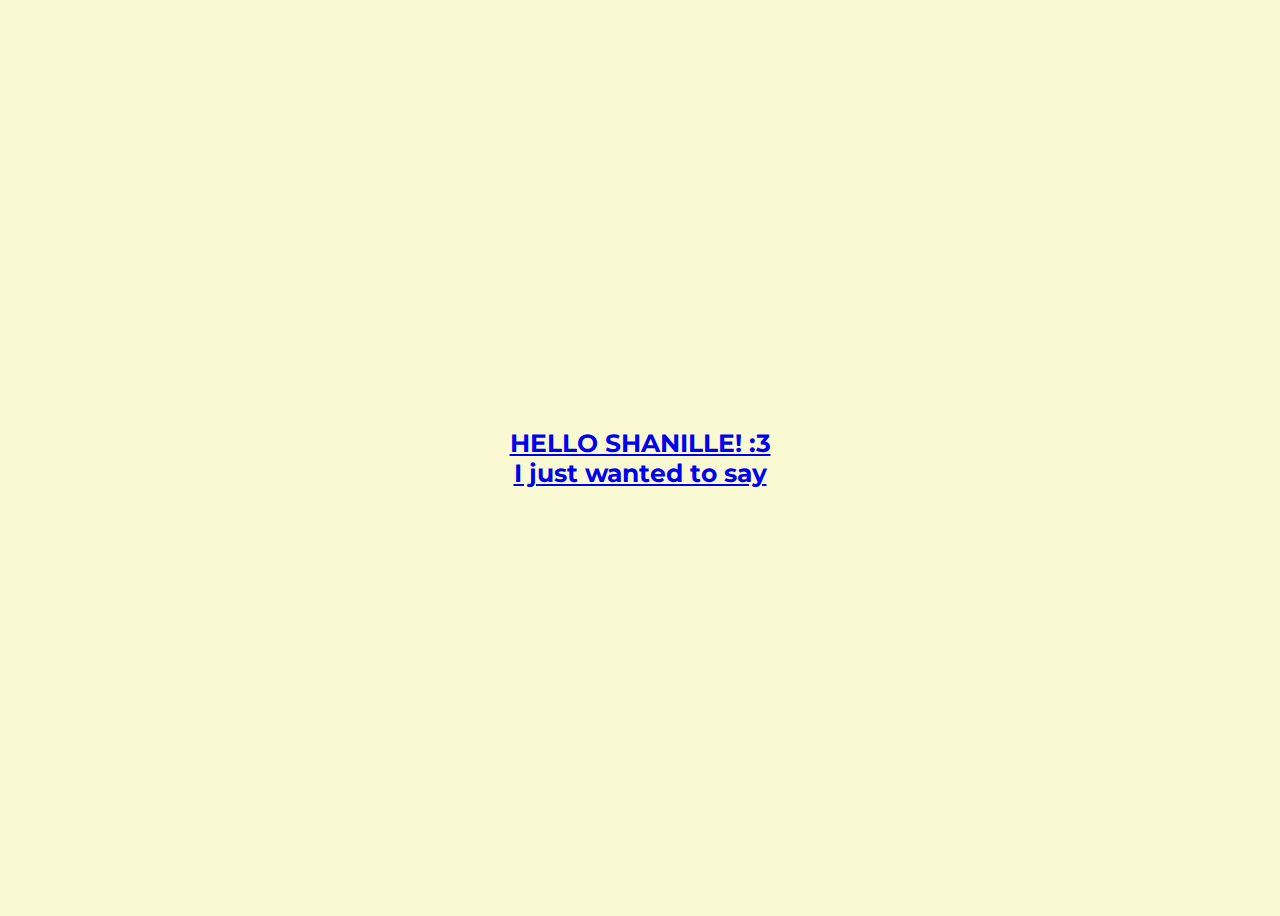
<file: index.html>
<!DOCTYPE html>
<html lang="en">
<head>
    <meta charset="UTF-8">
    <meta name="viewport" content="width=device-width, initial-scale=1.0">
    <title>Anniversary</title>
    <link rel="stylesheet" href = "index.css">
    <link href="https://fonts.googleapis.com/css2?family=Montserrat:ital,wght@0,100..900;1,100..900&display=swap" rel="stylesheet">
</head>
<body>
    <a class="heading" href="1.html">HELLO SHANILLE! :3<br>I just wanted to say</a><br>
</body>
</html>
</file>
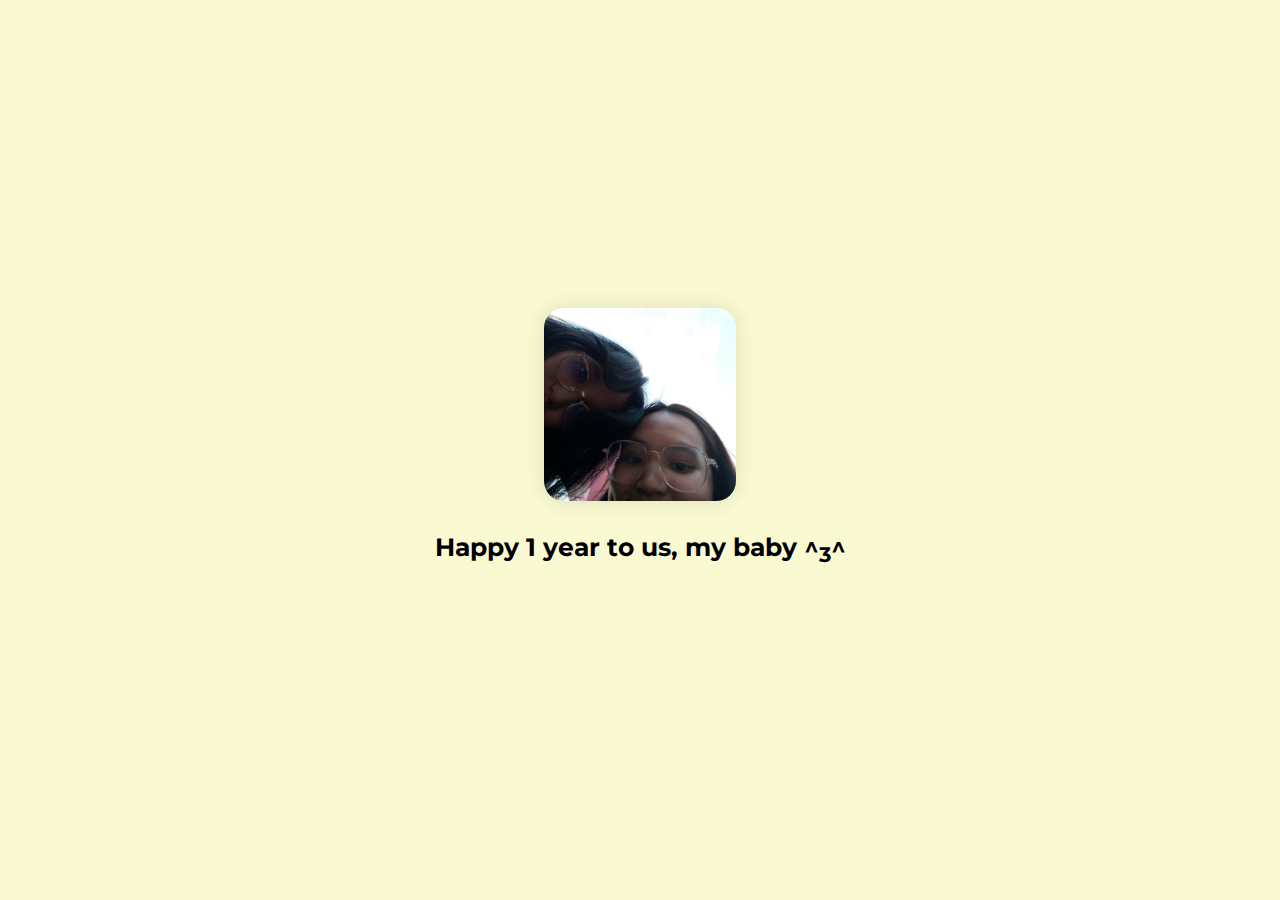
<file: 1.html>
<!DOCTYPE html>
<html lang="en">
<head>
    <meta charset="UTF-8">
    <meta name="viewport" content="width=device-width, initial-scale=1.0">
    <title>Anniversary</title>
    <link rel="stylesheet" href = "1.css">
    <link href="https://fonts.googleapis.com/css2?family=Montserrat:ital,wght@0,100..900;1,100..900&display=swap" rel="stylesheet">
</head>
<body>
    <div class="container">
    <a href="2.html"><img class="stardew" src="img/anniv1.png"></a>
    <p class="heading">Happy 1 year to us, my baby ^<sub>3</sub>^</p>
    </div>
</body>
</html>
</file>
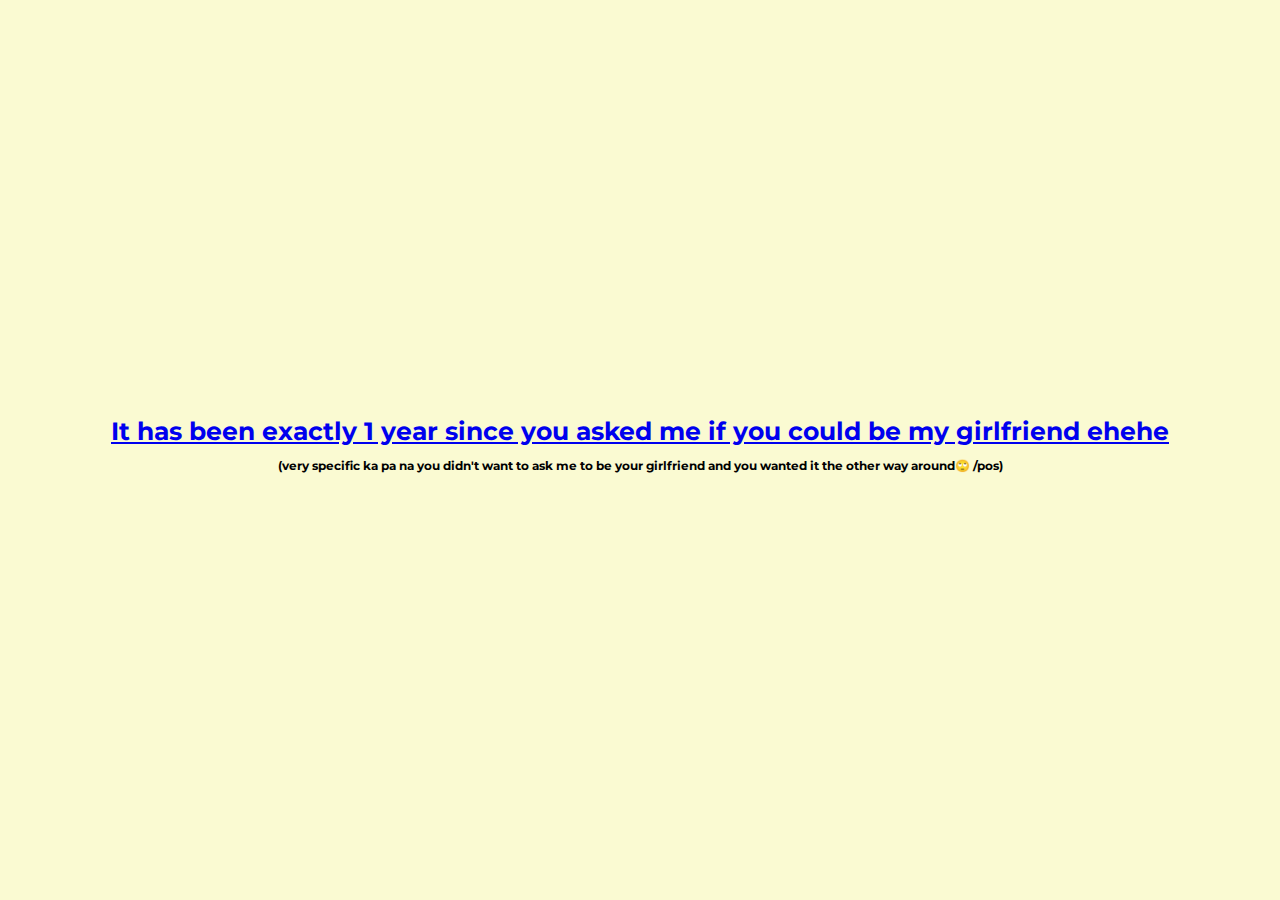
<file: 2.html>
<!DOCTYPE html>
<html lang="en">
<head>
    <meta charset="UTF-8">
    <meta name="viewport" content="width=device-width, initial-scale=1.0">
    <title>Anniversary</title>
    <link rel="stylesheet" href = "2.css">
    <link href="https://fonts.googleapis.com/css2?family=Montserrat:ital,wght@0,100..900;1,100..900&display=swap" rel="stylesheet">

</head>
<body>
        <a class="heading" href="3.html">It has been exactly 1 year since you asked me if you could be my girlfriend ehehe</a>
        <p class="parenthesis">&#40;very specific ka pa na you didn't want to ask me to be your girlfriend and you wanted it the other way around🙄 /pos&#41;</p>
</body>
</html>
</file>
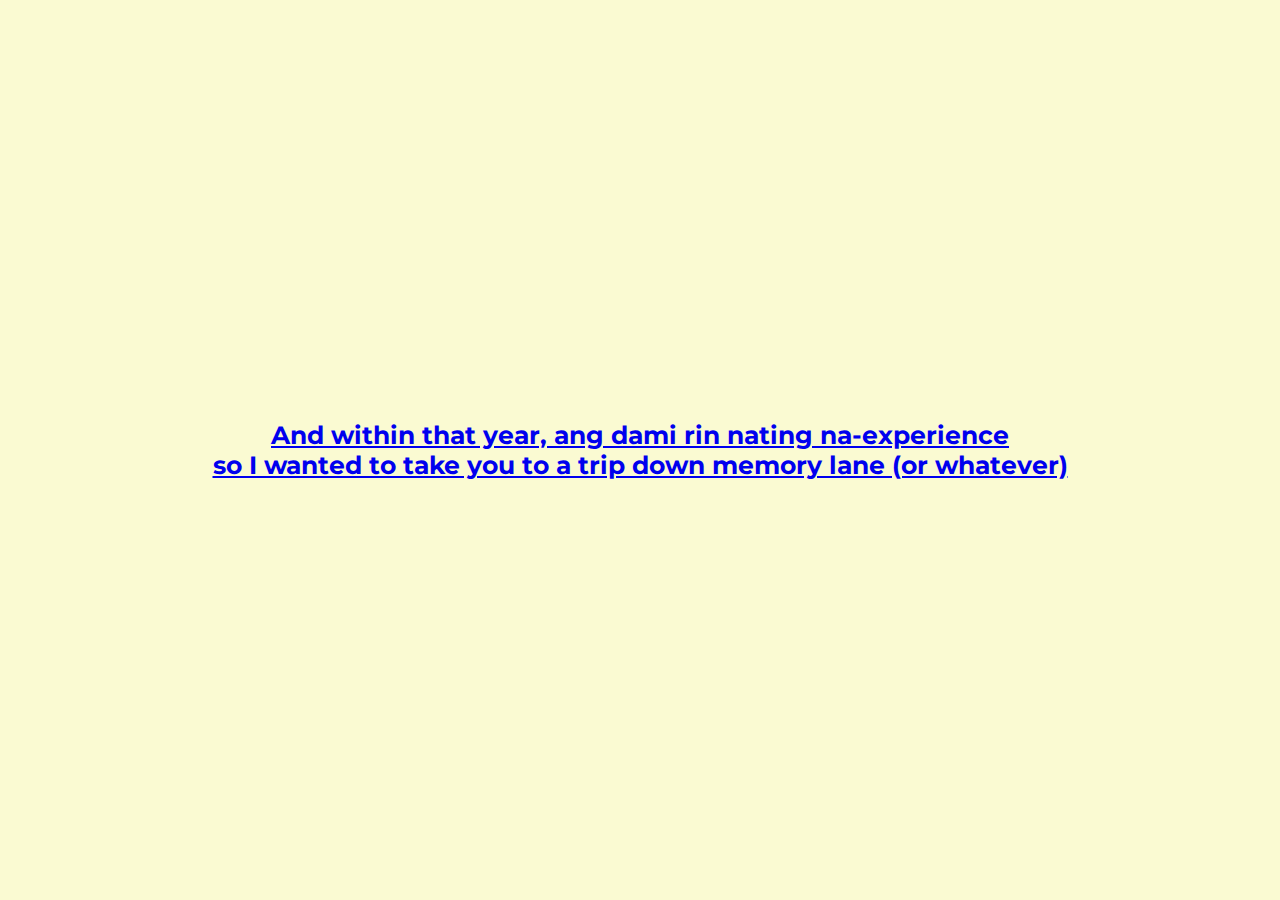
<file: 3.html>
<!DOCTYPE html>
<html lang="en">
<head>
    <meta charset="UTF-8">
    <meta name="viewport" content="width=device-width, initial-scale=1.0">
    <title>Anniversary</title>
    <link rel="stylesheet" href = "2.css">
    <link href="https://fonts.googleapis.com/css2?family=Montserrat:ital,wght@0,100..900;1,100..900&display=swap" rel="stylesheet">

</head>
<body>
        <a class="heading" href="4.html">And within that year, ang dami rin nating na-experience <br> so I wanted to take you to a trip down memory lane &#40;or whatever&#41;</a>
</body>
</html>
</file>
<file: index.css>
body {
    padding: 0;
    height: 100vh;
    justify-content: center;
    align-items: center;
    display: flex;
    text-align: center;
    background-color: lightgoldenrodyellow;
    overflow: hidden;
    font-family: Montserrat;
    font-size: 25px;
    font-weight: 700;
}

/*audio { display:none;}*/
</file>
<file: 1.css>
body {
    margin: 0;
    padding: 0;
    height: 100vh;
    display: flex;
    justify-content: center;
    align-items: center;
    background-color: lightgoldenrodyellow;
    font-family: Montserrat;
    font-size: 25px;
    font-weight: 700;
}

.stardew {
    border-radius: 20px;
    box-shadow: 0 0 20px 2px rgba(0, 0, 0, .1);
    transition: 1s;
    width: 15%; 
    height: auto;
    max-width: 100%; 
}

.stardew:hover {
    transform: scale(1.1);
    z-index: 2;
}

.container {
    display: flex;
    flex-direction: column;
    justify-content: center;
    align-items: center;
    text-align: center; 
    width: 100%; 
}
</file>
<file: 2.css>
body {
    margin: 0;
    height: 100vh;
    display: flex;
    justify-content: center;
    align-items: center;
    text-align: center;
    background-color: lightgoldenrodyellow;
    font-family: Montserrat;
    font-size: 25px;
    font-weight: 700;
    flex-direction: column;
}

.heading {
    display: block;
    font-size: 25px;
}

.parenthesis {
    font-family: Montserrat;
    font-size: 12px;
    font-weight: 700;
}
</file>
